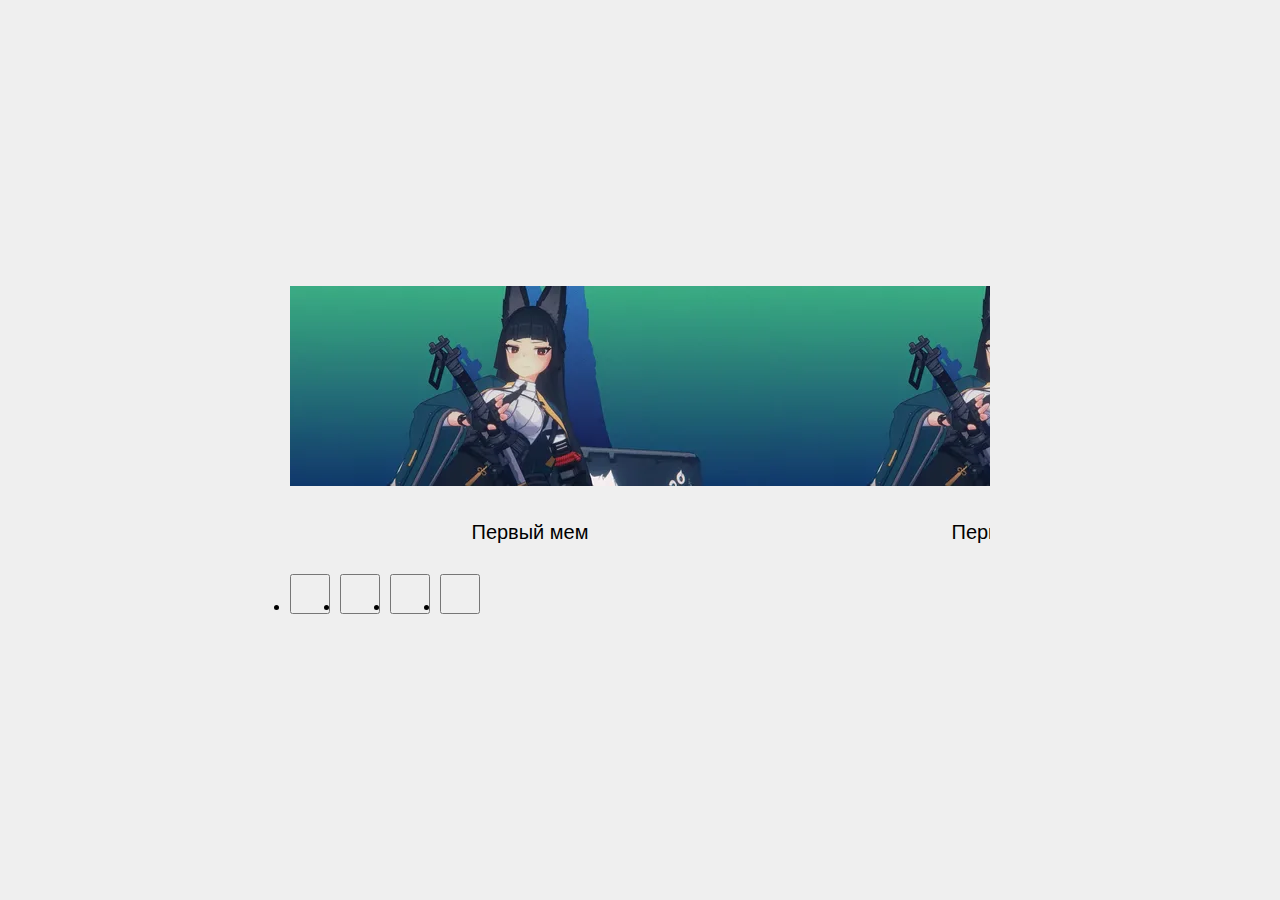
<file: index.html>
<!DOCTYPE html>
<html lang="en">
<head>
  <meta charset="UTF-8">
  <meta name="viewport" content="width=device-width, initial-scale=1.0">
  <title>Mem slider</title>
  <link rel="stylesheet" href="./style.css">
</head>
<body>
  <div class="wrapper">
    <div class="slider">
      <div class="slider__wrapper">
        <div class="slider__template">
          <div class="slider__slide">
            <div class="slider__slide-img">
              <img src="./src/i (2).webp" alt="meme">
            </div>
            <div class="slider__slide-description">
              <p>Первый мем</p>
            </div>
          </div>
          <div class="slider__slide">
            <div class="slider__slide-img">
              <img src="./src/i (2).webp" alt="meme">
            </div>
            <div class="slider__slide-description">
              <p>Первый мем</p>
            </div>
          </div>
          <div class="slider__slide">
            <div class="slider__slide-img">
              <img src="./src/i (2).webp" alt="meme">
            </div>
            <div class="slider__slide-description">
              <p>Первый мем</p>
            </div>
          </div>
          <div class="slider__slide">
            <div class="slider__slide-img">
              <img src="./src/i (2).webp" alt="meme">
            </div>
            <div class="slider__slide-description">
              <p>Первый мем</p>
            </div>
          </div>
        </div>
      </div>
      <ul class="slider__tabs">
        <li class="slider__tab">
          <button class="slider__tab-btn active" data-order="1"></button>
        </li>
        <li class="slider__tab">
          <button class="slider__tab-btn" data-order="2"></button>
        </li>
        <li class="slider__tab">
          <button class="slider__tab-btn" data-order="3"></button>
        </li>
        <li class="slider__tab">
          <button class="slider__tab-btn" data-order="4"></button>
        </li>
      </ul>
    </div>
  </div>
  <script src="./script.js"></script>
</body>
</html>
</file>
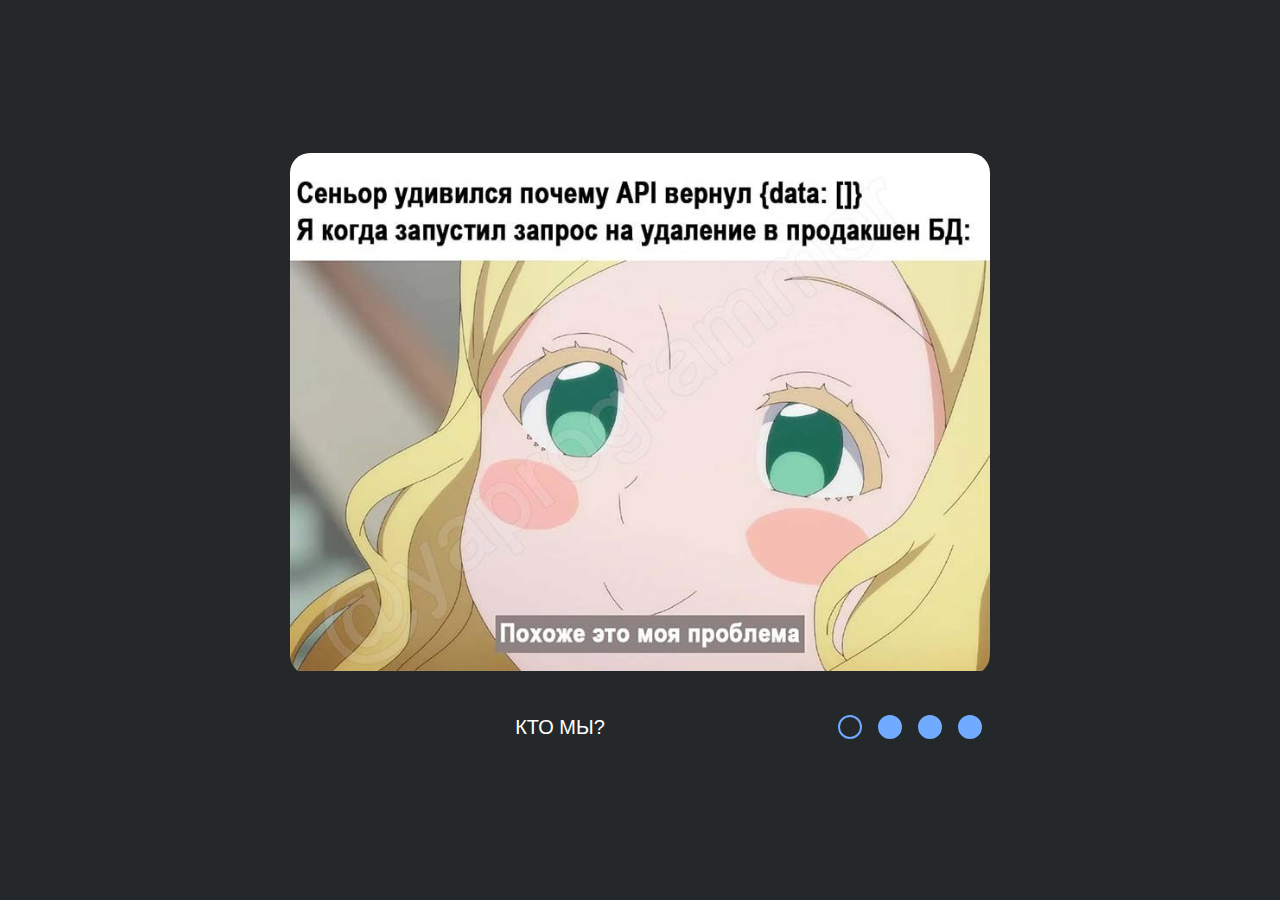
<file: cssMemeSlider/index.html>
<!DOCTYPE html>
<html lang="en">
<head>
  <meta charset="UTF-8">
  <meta name="viewport" content="width=device-width, initial-scale=1.0">
  <title>Mem slider</title>
  <link rel="stylesheet" href="./style.css">
</head>
<body>
  <div class="wrapper">
    <div class="slider">
      <input class="slider__tab tab-1" type="radio" id="first" name="drone" checked>
      <label class="slider__tab-label slider__tab-label--1" for="first"><span></span></label>
      <input class="slider__tab tab-2" type="radio" id="second" name="drone"  />
      <label class="slider__tab-label slider__tab-label--2" for="second"><span></span></label>
      <input class="slider__tab tab-3" type="radio" id="third" name="drone"  />
      <label class="slider__tab-label slider__tab-label--3" for="third"><span></span></label>
      <input class="slider__tab tab-4" type="radio" id="four" name="drone"  />
      <label class="slider__tab-label slider__tab-label--4" for="four"><span></span></label>
      <div class="slider__wrapper">
        <div class="slider__slide">
          <div class="slider__slide-img">
            <img src="./src/meme-one.jpg" alt="meme">
          </div>
        </div>
        <div class="slider__slide">
          <div class="slider__slide-img">
            <img src="./src/meme-two.jpg" alt="meme">
          </div>
        </div>
        <div class="slider__slide">
          <div class="slider__slide-img">
            <img src="./src/meme-three.jpg" alt="meme">
          </div>
        </div>
        <div class="slider__slide">
          <div class="slider__slide-img">
            <img src="./src/meme-four.jpg" alt="meme">
          </div>
        </div>
      </div>
      <div class="slider__titles">
        <div class="slider__slide">
          <p class="slider__slide-description">Кто мы?</p>
        </div>
        <div class="slider__slide">
          <p class="slider__slide-description">Откуда?</p>
        </div>
        <div class="slider__slide">
          <p class="slider__slide-description">Куда мы идем?</p>
        </div>
        <div class="slider__slide">
          <p class="slider__slide-description">текст...</p>
        </div>
      </div>
    </div>
  </div>
</body>
</html>
</file>
<file: style.css>
* {
  margin: 0;
  padding: 0;
}
html, body, .wrapper{
  width: 100%;
  height: 100%;
  box-sizing: border-box;
}
.wrapper {
  display: flex;
  align-items: center;
  justify-content: center;
  padding: 20px;
  background: #00000010;
}
.slider {
  width: 100%;
  max-width: 700px;
  border-radius: 40px;
  padding: 20px;
  display: flex;
  flex-direction: column;
  gap: 30px;
}
.slider__wrapper {
  overflow: hidden;
}
.slider__template {
  display: flex;

}
.slider__slide {
  width: 100%;
  display: flex;
  flex-direction: column;
  gap: 30px;
}
.slider__slide-img {
  width: 100%;
  border-radius: 20px;
  
}
.slider__slide-description {
  text-align: center;
  font-size: 20px;
  line-height: 1.2;
  font-family: 'Roboto',sans-serif;
}
.slider__tabs{
  display: flex;
  align-items: center;
  gap: 10px;
}
.slider__tab {
  width: 40px;
  height: 40px;
}
.slider__tab-btn {
  width: 100%;
  height: 100%;
  background: ;
}
.slider__tab-btn.active {
}
</file>
<file: cssMemeSlider/style.css>
* {
  margin: 0;
  padding: 0;
}
html, body, .wrapper{
  width: 100%;
  height: 100%;
  box-sizing: border-box;
}
.wrapper {
  display: flex;
  align-items: center;
  justify-content: center;
  padding: 20px;
  background: #25282A;
}
.slider {
  width: 100%;
  max-width: 700px;
  border-radius: 40px;
  padding: 20px;
  display: grid;
  grid-template:
      "a a a a a" 1fr
      "b c d e f" 40px / 1fr 40px 40px 40px 40px;
}
.slider__wrapper {
  overflow: hidden;
  display: flex;
  grid-area: a;
}
.slider__slide {
  width: 100%;
  flex: 1 0 auto;
  transition: all ease .3s;
}
.slider__slide-img {
  width: 100%;
  border-radius: 20px;
  overflow: hidden;
}
.slider__slide-img img {
  width: 100%;
}
.slider__titles{
  display: flex;
  flex-direction: row;
  align-items: center;
  grid-area: b;
  overflow: hidden;
}
.slider__slide-description {
  text-align: center;
  font-size: 20px;
  line-height: 1.2;
  font-family: 'Roboto',sans-serif;
  color: #ffffff;
  text-transform: uppercase;
}
.slider__tab {
  display: none;
}
.slider__tab-label {
  width: 40px;
  height: 40px;
  border: none;
  display: flex;
  align-items: center;
  justify-content: center;
  background: none;
  cursor: pointer;
  grid-area: c;
}
.slider__tab:checked+label span{
  background: #71ABFF00;
}
.slider__tab-label span {
  display: block;
  width: 20px;
  height: 20px;
  background: #71ABFF;
  border: 2px solid #71ABFF;
  border-radius: 50%;
  transition: all ease .3s;
}
.slider__tab-label:hover span {
  background: #ffffff80;
  border: 2px solid #ffffff00;
}
.tab-2:checked ~ .slider__wrapper .slider__slide{
  transform: translateX(-100%);
}
.tab-3:checked ~ .slider__wrapper .slider__slide{
  transform: translateX(-200%);
}
.tab-4:checked ~ .slider__wrapper .slider__slide{
  transform: translateX(-300%);
}
.tab-2:checked ~ .slider__titles .slider__slide{
  transform: translateX(-100%);
}
.tab-3:checked ~ .slider__titles .slider__slide{
  transform: translateX(-200%);
}
.tab-4:checked ~ .slider__titles .slider__slide{
  transform: translateX(-300%);
}
.slider__tab-label--1{
  grid-area: c;
}
.slider__tab-label--2{
  grid-area: d;
}
.slider__tab-label--3{
  grid-area: e;
}
.slider__tab-label--4{
  grid-area: f;
}
@media (max-width:600px) {
  .slider {
    grid-template:
        "a a a a a a" 1fr
        ". c d e f ." 40px
        "b b b b b b" 40px / 1fr 40px 40px 40px 40px 1fr;
  }
}
</file>
